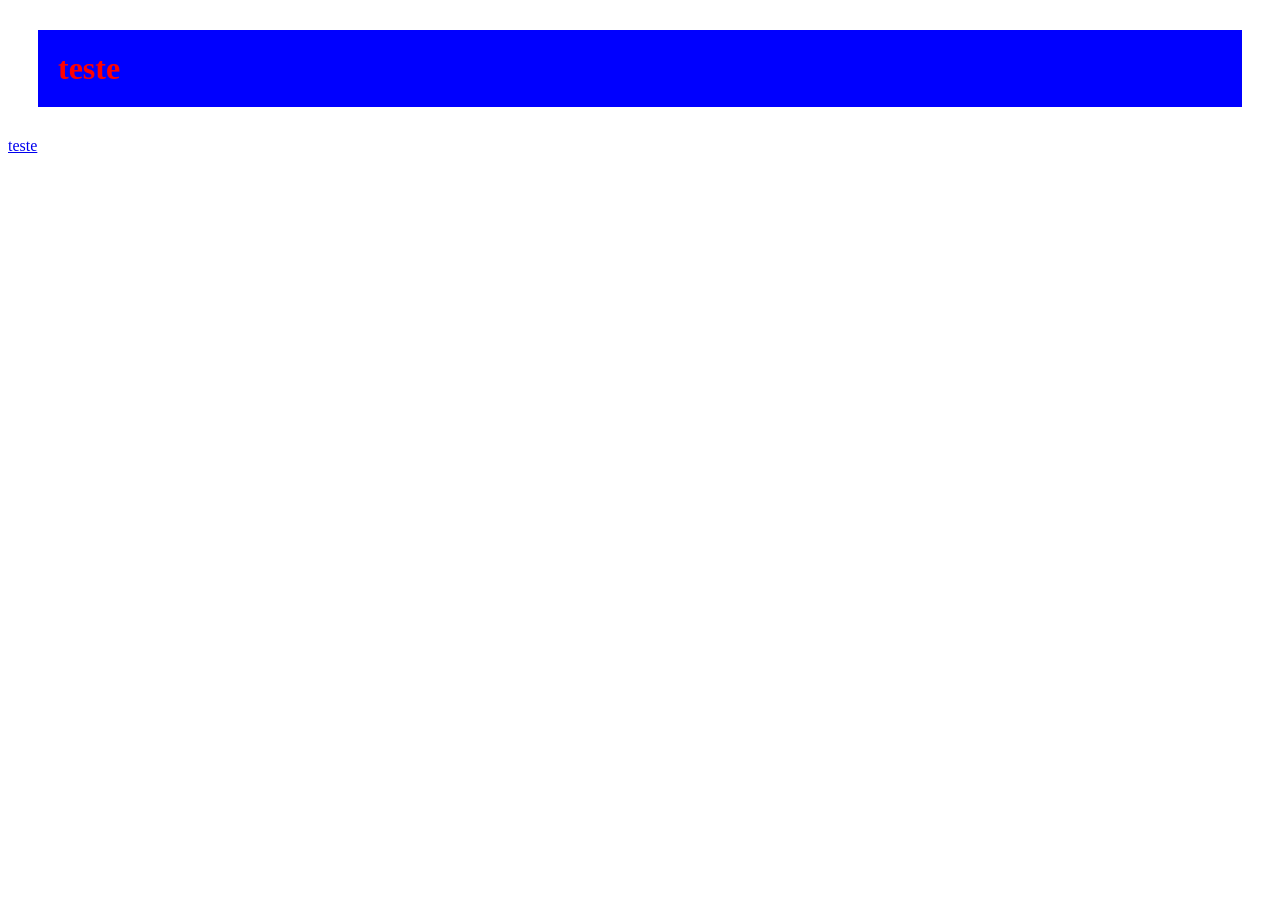
<file: index.html>
<!DOCTYPE html>
<html lang="pt-br">
<head>
    <meta charset="UTF-8">
    <meta name="viewport" content="width=device-width, initial-scale=1.0">
    <title>teste</title>
    <link rel="stylesheet" href="style.css">
</head>
<body>
    <h1>teste</h1>
    <a href="main.html"><p>teste</p></a>
    
</body>
</html>
</file>
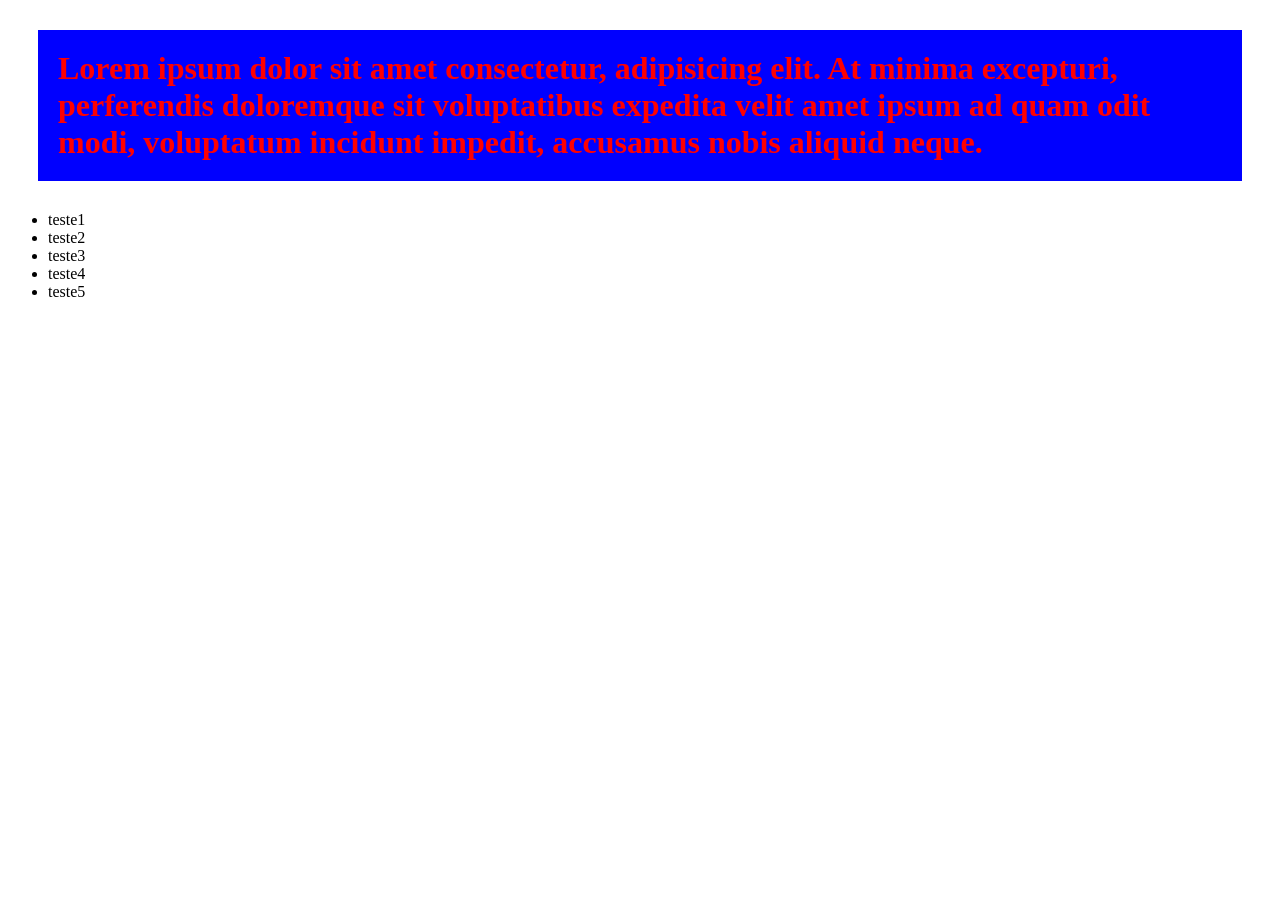
<file: main.html>
<!DOCTYPE html>
<html lang="en">
<head>
    <meta charset="UTF-8">
    <meta name="viewport" content="width=device-width, initial-scale=1.0">
    <title>Document</title>
      <link rel="stylesheet" href="style.css">
</head>
<body>
    <h1>Lorem ipsum dolor sit amet consectetur, adipisicing elit. At minima excepturi, perferendis doloremque sit voluptatibus expedita velit amet ipsum ad quam odit modi, voluptatum incidunt impedit, accusamus nobis aliquid neque.</h1>
    <a href="index.html"></a>
    <ul>
        <li>teste1 </li>
        <li>teste2 </li>
        <li>teste3 </li>
        <li>teste4 </li>
        <li>teste5 </li>
    </ul>
</body>
</html>
</file>
<file: style.css>
h1{
    color:red;
    text-aling: center;
    background-color: blue;
    padding: 20px;
    border: 10px;
    margin: 30px;
}
</file>
